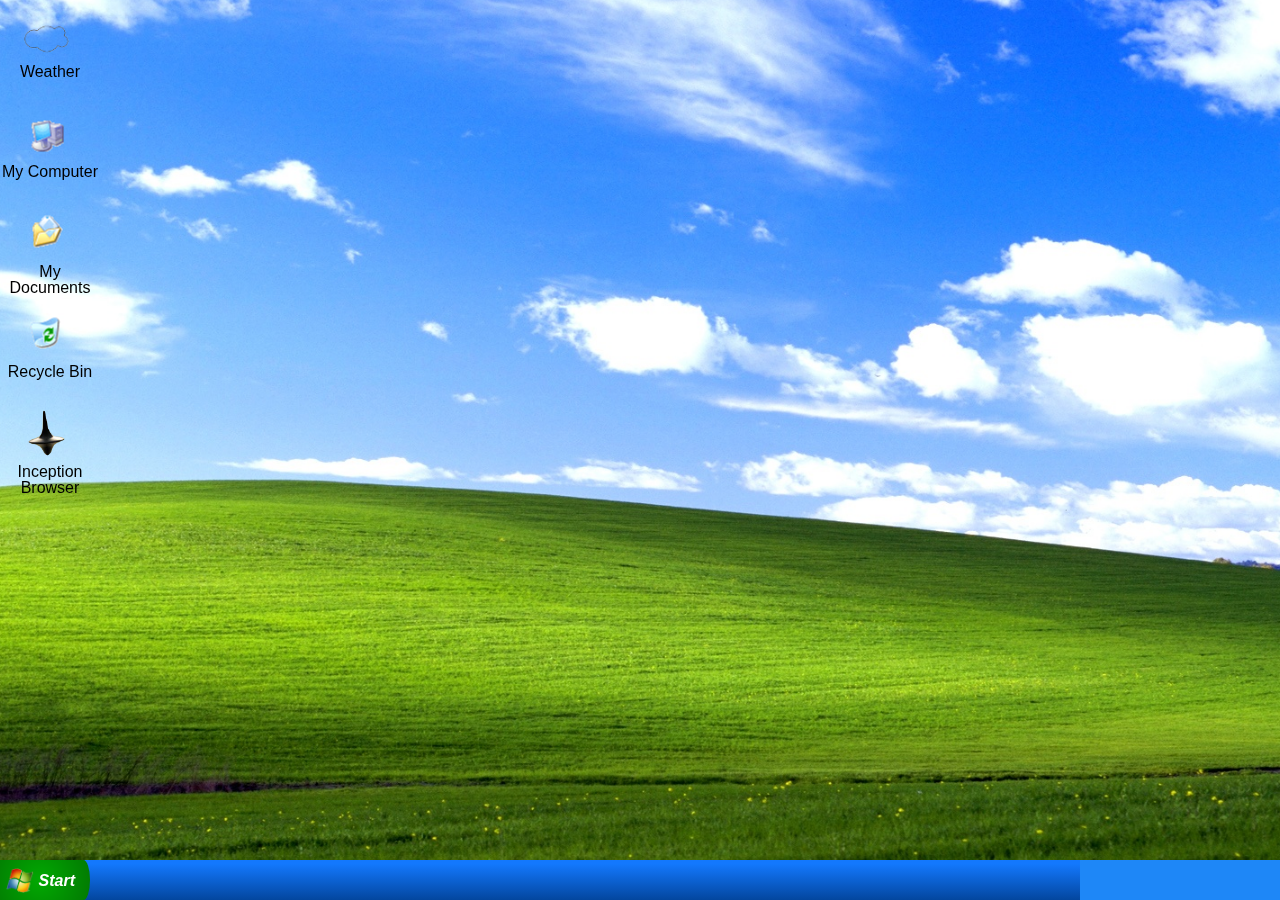
<file: WindowsJS/index.html>
<!DOCTYPE html>
<html lang="en">
    <head>
        <meta charset="utf-8">
        <meta name="description" content="WindowsJS">
        <meta name="viewport" content="width=device-width, initial-scale=1">
        <title> WindowsJS </title>
        <!-- <link rel="stylesheet" href="css/normalize.min.css"> -->
        <link rel="stylesheet" href="css/main.css">
    </head>
  <body>

    <div id="page">

    </div>

    <script src="js/main.js"></script>
  </body>
</html>
</file>
<file: WindowsJS/css/main.css>
/*! normalize.css v3.0.3 | MIT License | github.com/necolas/normalize.css */#desktop .desktop-contain .desktop-icon-contain:active,#desktop .desktop-contain .desktop-icon-contain:hover,#taskbar{opacity:1}html{-ms-text-size-adjust:100%;-webkit-text-size-adjust:100%;box-sizing:border-box;height:100%;width:100%}article,aside,details,figcaption,figure,footer,header,hgroup,main,menu,nav,section,summary{display:block}audio,canvas,progress,video{display:inline-block;vertical-align:baseline}audio:not([controls]){display:none;height:0}[hidden],template{display:none}a{background-color:transparent}a:active,a:hover{outline:0}abbr[title]{border-bottom:1px dotted}mark{background:#ff0;color:#000}sub,sup{line-height:0;position:relative}sup{top:-.5em}sub{bottom:-.25em}svg:not(:root){overflow:hidden}hr{box-sizing:content-box;height:0}pre,textarea{overflow:auto}button,input,optgroup,select,textarea{color:inherit;font:inherit;margin:0}button{overflow:visible}button,select{text-transform:none}button,html input[type=button],input[type=reset],input[type=submit]{-webkit-appearance:button;cursor:pointer}button[disabled],html input[disabled]{cursor:default}button::-moz-focus-inner,input::-moz-focus-inner{border:0;padding:0}input{line-height:normal}input[type=checkbox],input[type=radio]{box-sizing:border-box;padding:0}input[type=number]::-webkit-inner-spin-button,input[type=number]::-webkit-outer-spin-button{height:auto}#page,body{width:100%;height:100%}input[type=search]{-webkit-appearance:textfield;box-sizing:content-box}input[type=search]::-webkit-search-cancel-button,input[type=search]::-webkit-search-decoration{-webkit-appearance:none}optgroup{font-weight:700}*,:after,:before{box-sizing:inherit;font-family:abelregular,arial,sans-serif;-webkit-font-smoothing:antialiased}a,abbr,acronym,address,applet,article,aside,audio,b,big,blockquote,body,canvas,caption,center,cite,code,dd,del,details,dfn,div,dl,dt,em,embed,fieldset,figcaption,figure,footer,form,h1,h2,h3,h4,h5,h6,header,hgroup,html,i,iframe,img,ins,kbd,label,legend,li,mark,menu,nav,object,ol,output,p,pre,q,ruby,s,samp,section,small,span,strike,strong,sub,summary,sup,table,tbody,td,tfoot,th,thead,time,tr,tt,u,ul,var,video{margin:0;padding:0;border:0;font:inherit;vertical-align:baseline}body{margin:0;font-family:abelregular,arial,sans-serif;line-height:1;font-size:1em}ol,ul{list-style:none}table{border-collapse:collapse;border-spacing:0}div{display:block}.abs{position:absolute!important;top:auto;left:auto;right:auto;bottom:auto}#page,#wrapper{position:fixed}#desktop,#page,#wrapper{top:0;left:0}.align_center{text-align:center}.align_right{text-align:right}.float_left{float:left}.float_right{float:right}#page,#wrapper{right:0;bottom:0}#page .login-background{width:100%;height:100%;position:absolute;top:0;left:0;z-index:1;-webkit-transition:background .4s ease;transition:background .4s ease;background:url(../images/windows-xp-wallpaper.jpg) center center no-repeat}#page .login-background .login-form-contain{top:0;left:0;right:0;bottom:0;margin:auto;width:300px;height:500px;background:rgba(0,0,0,.8);position:absolute}#page .login-background .login-form-contain .riskbone-logo{width:200px;margin:50px}#page .login-background .login-form-contain input{display:block;border:1px solid #424242;height:30px;width:220px;margin:20px 40px;background:0 0;color:#fff;text-align:center;-webkit-transition:all .3s ease,border .3s ease;transition:all .3s ease,border .3s ease}#page .login-background .login-form-contain input:focus{background:#000;border:1px solid #03A9F4;outline-color:transparent;outline-style:none}#page .login-background .login-form-contain input:hover{background:#000}#page .login-background .login-form-contain input.error{border:1px solid red}#page .login-background .login-form-contain button{display:block;width:220px;height:30px;margin:20px 40px;text-transform:uppercase;border:1px solid #424242;letter-spacing:2px;background:#fff;-webkit-transition:background .3s ease,border .3s ease;transition:background .3s ease,border .3s ease;cursor:pointer}#page .login-background .login-form-contain button:hover{background:#03A9F4;border:1px solid #03A9F4}#desktop{height:100%;position:absolute;right:0;bottom:0;width:100%}#desktop:before{height:120%;position:absolute;left:-10%;top:-10%;width:120%;background:url(../images/windows-xp-wallpaper.jpg) center center no-repeat;background-size:cover;display:block;content:'';z-index:0;-webkit-transition:all .5s ease;transition:all .5s ease;-ms-transform:scale(1,1);-webkit-transform:scale(1,1);transform:scale(1,1)}#desktop .desktop-contain{height:100%;width:100%;position:fixed;top:0;left:0;right:0;bottom:0;padding:0 0 40px;z-index:1;-webkit-transition:all .5s ease;transition:all .5s ease}#desktop .desktop-contain .desktop-icon-contain{width:98px;height:98px;margin:1px;position:absolute}#desktop .desktop-contain .desktop-icon-contain.selected{background:rgba(0,0,0,.2)}#desktop .desktop-contain .desktop-icon-contain.ui-selected,#desktop .desktop-contain .desktop-icon-contain.ui-selecting{background:#FECA40}.window,.window.window_full{-webkit-background-clip:padding-box}#desktop .desktop-contain .desktop-icon-contain .desktop-icon{display:block;margin:0 auto;max-width:45px;max-height:45px;z-index:1;position:absolute;-webkit-transform:translate(50%,10%);-ms-transform:translate(50%,10%);transform:translate(50%,10%)}.window,.window.window_full.ui-resizable-se{display:none}#desktop .desktop-contain .desktop-icon-contain[icon-type=mydocuments] .label::before{content:'My Documents'}#desktop .desktop-contain .desktop-icon-contain[icon-type=mycomputer] .label::before{content:'My Computer'}#desktop .desktop-contain .desktop-icon-contain[icon-type=recyclebin] .label::before{content:'Recycle Bin'}.window{color:#fff;width:500px;height:300px;top:30px;left:120px;z-index:2;-webkit-transition:all .1s cubic-bezier(.175,.885,.32,1.275);transition:all .1s cubic-bezier(.175,.885,.32,1.275);overflow:hidden}.window.ui-draggable-dragging{-webkit-transition:none;transition:none}.window.window_full{border:0;border-radius:0;-moz-border-radius:0;-webkit-border-radius:0;width:100%;height:-webkit-calc(100% - 40px);height:calc(100% - 40px);left:0;top:0}.window.minimized{top:100%;width:0;height:0}.window .window_inner{padding:0;top:0;left:0;right:0;bottom:0}.window .window_inner .window-top{color:#fff;background:#00f;height:30px;width:100%}.window .window_inner .window-top .float_left{float:left}.window .window_inner .window-top .float_left .window-icon-contain{float:left;display:-webkit-box;display:-ms-flexbox;display:flex;-webkit-box-align:center;-webkit-align-items:center;-ms-flex-align:center;align-items:center;-webkit-box-pack:center;-webkit-justify-content:center;-ms-flex-pack:center;justify-content:center;width:30px;height:30px}.window .window_inner .window-top .float_left .window-icon-contain .window-icon{display:block;max-height:20px;width:100%}.window .window_inner .window-top .float_left .window-title{float:left;display:block;margin:4px 0;font-size:1.4em;text-transform:uppercase;font-family:rajdhanibold,arial,sans-serif;padding-left:5px}.window .window_inner .window-top .float_right{float:right}.window .window_inner .window-top .float_right .window-close,.window .window_inner .window-top .float_right .window-min,.window .window_inner .window-top .float_right .window-resize{width:30px;height:30px;float:left;position:relative;background:0 0;-webkit-transition:background .3s ease;transition:background .3s ease}.window .window_inner .window-top .float_right .close,.window .window_inner .window-top .float_right .min,.window .window_inner .window-top .float_right .res{background-size:cover;position:absolute}.window .window_inner .window_content{background:#fff;color:#000;overflow:auto;top:30px;left:0;right:0;bottom:0}#taskbar{position:absolute;bottom:0;left:0;width:100%;height:40px;background:-webkit-linear-gradient(#1378fd 10%,#03469e);background:linear-gradient(#1378fd 10%,#03469e);border-top:none;z-index:13;display:-webkit-flex;display:-webkit-box;display:-ms-flexbox;display:flex}#taskbar .start-wrapper{width:100px;height:100%;-webkit-transition:background .3s ease;transition:background .3s ease;border-radius:0 20px 20px 0;border-radius:8px/24px;position:absolute;color:#fff;left:-10px}#taskbar .start-wrapper .start-menu{position:absolute;bottom:100%;left:10px;width:350px;color:#000;background:#fff;display:none}#taskbar .start-wrapper .taskbar-icon{width:30px;height:30px}#taskbar .taskbar-dock{height:100%;width:-webkit-calc(100% - 90px);width:calc(100% - 90px);position:absolute;left:90px}#taskbar .taskbar-dock .dock-windows{width:-webkit-calc(100% - 200px);width:calc(100% - 200px);color:#fff;display:-webkit-box;display:-webkit-flex;display:-ms-flexbox;display:flex}#taskbar .taskbar-dock .notification-area{position:absolute;width:200px;height:100%;display:inline-block;right:0;background:#1E87F7;top:0}#taskbar .taskbar-dock .taskbar-icon-contain{width:50px;height:50px;background:0 0;top:0;left:0;position:relative;-webkit-transition:background .3s ease,height .3s ease,width .3s ease,top .3s ease,opacity .5s linear;transition:background .3s ease,height .3s ease,width .3s ease,top .3s ease,opacity .5s linear;border:1px solid rgba(240,248,255,0)}#taskbar .taskbar-dock .taskbar-icon-contain.hidden{opacity:0;height:0;width:0}#taskbar .taskbar-dock .taskbar-icon-contain:hover{background:rgba(240,248,255,.25);border:1px solid rgba(240,248,255,.25);border-radius:5px}#taskbar .taskbar-dock .taskbar-icon-contain:hover .icon-grouping{max-height:80vh;-webkit-transition:max-height .3s ease;transition:max-height .3s ease}#taskbar .taskbar-dock .taskbar-icon-contain .icon-grouping{position:absolute;bottom:50px;left:0;display:block;height:auto;width:100%;max-height:0;overflow:hidden;-webkit-transition:bottom .3s ease,max-height .3s ease;transition:bottom .3s ease,max-height .3s ease;-webkit-transition-delay:0;transition-delay:0;color:#000;border-radius:5px 5px 0 0}#taskbar .taskbar-dock .taskbar-icon-contain .icon-grouping .taskbar-icon-child{width:100%;height:50px;background:rgba(240,248,255,.5);-webkit-transition:background .3s ease;transition:background .3s ease;position:relative;padding-left:40px}#taskbar .taskbar-dock .taskbar-icon-contain .icon-grouping .taskbar-icon-child:hover{background:rgba(240,248,255,.85)}#taskbar .taskbar-dock .taskbar-icon-contain .icon-grouping .taskbar-icon-child::before{content:"";width:-webkit-calc(100% - 40px);width:calc(100% - 40px);text-align:center;height:100%;top:25%;position:absolute;white-space:nowrap;overflow:hidden;text-overflow:ellipsis;padding-right:10px}#taskbar .taskbar-dock .taskbar-icon-contain .icon-grouping .taskbar-icon-child[title=mycomputer]::before{content:"My Computer"}#taskbar .taskbar-dock .taskbar-icon-contain .icon-grouping .taskbar-icon-child[title=mydocuments]::before{content:"My Documents"}#taskbar .taskbar-dock .taskbar-icon-contain .icon-grouping .taskbar-icon-child[title=browser]::before{content:"Inception Browser"}#taskbar .taskbar-dock .taskbar-icon-contain .icon-grouping .taskbar-icon-child[title=recyclebin]::before{content:"Recycle Bin"}#taskbar .taskbar-dock .taskbar-icon-contain .icon-grouping .taskbar-icon-child[title=weather]::before{content:"Weather"}#taskbar .taskbar-dock .taskbar-icon-contain .icon-grouping .taskbar-icon-child .taskbar-icon{width:100%;height:100%}#taskbar .taskbar-dock .taskbar-icon-contain .icon-grouping .taskbar-icon{height:30px}#taskbar .taskbar-dock .taskbar-icon-contain .iconActiveColor{display:none;background:#ff9800;position:absolute;height:0;top:0;left:0;width:100%;-webkit-transition:height .3s ease,top .3s ease;transition:height .3s ease,top .3s ease}#taskbar .taskbar-dock .taskbar-icon-contain .taskbar-icon{width:25px;height:25px}#taskbar .taskbar-dock .taskbar-icon-contain .context-menu{border:1px solid #ff9800;position:absolute;bottom:50%;left:50%;background:rgba(0,0,0,.8);color:#fff;width:100px;height:auto;padding:5px;-webkit-transition:all .3s ease;transition:all .3s ease;z-index:1}#taskbar .taskbar-dock .taskbar-icon-contain .context-menu.hidden{height:0;overflow:hidden;padding:0;border:none}#taskbar .taskbar-dock .taskbar-icon-contain .context-menu li{background:#424242;padding:3px}#taskbar .taskbar-dock .taskbar-icon-contain .context-menu li:hover{background:#303030}@-webkit-keyframes warning{0%,100%{color:#fff}50%{color:#F44336}}@keyframes warning{0%,100%{color:#fff}50%{color:#F44336}}.ui-resizable-helper{border:1px dotted #FF9800}.error{-webkit-animation-name:error;animation-name:error;-webkit-animation-timing-function:ease-in-out;animation-timing-function:ease-in-out;-webkit-animation-iteration-count:1;animation-iteration-count:1;-webkit-animation-duration:.6s;animation-duration:.6s;-webkit-animation-delay:0s;animation-delay:0s}@-webkit-keyframes error{0%,100%,40%{-webkit-transform:rotateY(0);transform:rotateY(0)}20%{-webkit-transform:rotateY(10deg);transform:rotateY(10deg)}60%{-webkit-transform:rotateY(-10deg);transform:rotateY(-10deg)}}@keyframes error{0%,100%,40%{-webkit-transform:rotateY(0);transform:rotateY(0)}20%{-webkit-transform:rotateY(10deg);transform:rotateY(10deg)}60%{-webkit-transform:rotateY(-10deg);transform:rotateY(-10deg)}}.hidden{height:0;width:0;overflow:hidden;border:none;margin:0;padding:0}.xp #taskbar .start-wrapper{-webkit-transition:all .2s linear;transition:all .2s linear;background:-webkit-radial-gradient(circle,#02A902,#027902);background:radial-gradient(circle,#02A902,#027902)}.xp #taskbar .start-wrapper.active{background:-webkit-radial-gradient(circle,#01C101,#018C01);background:radial-gradient(circle,#01C101,#018C01);box-shadow:inset 0 0 10px rgba(0,0,0,.5)}.xp #taskbar .start-wrapper.active .start-menu{display:block}.xp #taskbar .start-wrapper.button-active,.xp #taskbar .start-wrapper:hover{background:-webkit-radial-gradient(circle,#01C101,#018C01);background:radial-gradient(circle,#01C101,#018C01)}.xp #taskbar .start-wrapper .start-icon{height:25px;display:inline-block;position:absolute;left:10px;width:100%;padding:8px}.xp #taskbar .start-wrapper .start-icon::before{background:url(../images/icons/winxp-icon.png) center center no-repeat;content:'';height:100%;width:30px;position:absolute;left:5px;background-size:contain}.xp #taskbar .start-wrapper .start-icon span{color:#fff;position:absolute;right:25px;top:13px;font-weight:700;font-style:italic}.xp #taskbar .start-wrapper .start-menu{position:absolute;bottom:100%;left:10px;width:350px;color:#000;background:#fff;border-radius:5px 5px 0 0;border-right:2px solid #0854B8;display:none}.xp #taskbar .start-wrapper .start-menu .user{background:-webkit-linear-gradient(#03469e 10%,#1378fd);background:linear-gradient(#03469e 10%,#1378fd);border-radius:5px 5px 0 0;height:50px;padding:5px}.xp #taskbar .start-wrapper .start-menu .inner{height:200px}.xp #taskbar .start-wrapper .start-menu .inner ul{display:inline-block;vertical-align:top;width:50%;height:100%;padding:5px}.xp #taskbar .start-wrapper .start-menu .inner .left-list{font-size:1.2em}.xp #taskbar .start-wrapper .start-menu .inner .right-list{font-size:.95em;background:#51A2F9;border-left:2px solid #1276FA}.xp #taskbar .start-wrapper .start-menu .power{background:-webkit-linear-gradient(#1378fd 10%,#03469e);background:linear-gradient(#1378fd 10%,#03469e);height:40px;padding:5px}.xp #taskbar .dock-windows .taskbar-icon-contain{display:inline-block;width:185px;padding-left:40px}.xp #taskbar .dock-windows .taskbar-icon-contain::before{content:"";width:-webkit-calc(100% - 40px);width:calc(100% - 40px);text-align:center;height:100%;top:25%;position:absolute;padding-right:10px;white-space:nowrap;overflow:hidden;text-overflow:ellipsis}.xp #taskbar .dock-windows .taskbar-icon-contain[title=mycomputer]::before{content:"My Computer"}.xp #taskbar .dock-windows .taskbar-icon-contain[title=mydocuments]::before{content:"My Documents"}.xp #taskbar .dock-windows .taskbar-icon-contain[title=browser]::before{content:"Inception Browser"}.xp #taskbar .dock-windows .taskbar-icon-contain[title=recyclebin]::before{content:"Recycle Bin"}.xp #taskbar .dock-windows .taskbar-icon-contain[title=weather]::before{content:"Weather"}.xp #taskbar .dock-windows .taskbar-icon-contain .taskbar-icon{width:30px;height:30px}.xp #taskbar .dock-windows .taskbar-icon-contain .taskbar-icon::before{background-image:url(../images/icons/icons-xp.png);height:40px;width:35px;background-size:130px;position:absolute;left:0;top:0;content:""}.xp #taskbar .dock-windows .taskbar-icon-contain .taskbar-icon.mycomputer::before{background-position:0 0}.xp #taskbar .dock-windows .taskbar-icon-contain .taskbar-icon.mydocuments::before{background-position:0 -103px}.xp #taskbar .dock-windows .taskbar-icon-contain .taskbar-icon.recyclebin::before{background-position:-4px -68px}.xp #taskbar .dock-windows .taskbar-icon-contain .taskbar-icon.browser::before{background-position:6px 3px;background-image:url(../images/icons/spin-top.png);background-size:75%;background-repeat:no-repeat}.xp #taskbar .dock-windows .taskbar-icon-contain .taskbar-icon.weather::before{background-size:85%;background-repeat:no-repeat;background-image:url(../images/icons/weather.png);background-position:5px 10px;-webkit-filter:brightness(3);filter:brightness(3)}.xp #taskbar .dock-windows .taskbar-icon-contain .taskbar-icon-child .taskbar-icon.weather::before{filter:none;-webkit-filter:none}.xp .window{border-radius:3px;border:2px solid #0752B5}.xp .window .window_inner .window-top{background:-webkit-linear-gradient(#1378fd 10%,#03469e);background:linear-gradient(#1378fd 10%,#03469e)}.xp .window .window_inner .window-top .float_right .close,.xp .window .window_inner .window-top .float_right .min,.xp .window .window_inner .window-top .float_right .res{background-image:url(../images/winxp-window-controls.png);width:100%;height:100%;opacity:.8;border-radius:6px;-webkit-transition:all .3s ease;transition:all .3s ease}.xp .window .window_inner .window-top .float_right .close:hover,.xp .window .window_inner .window-top .float_right .min:hover,.xp .window .window_inner .window-top .float_right .res:hover{opacity:1}.xp .window .window_inner .window-top .float_right .min{background-position:0 0}.xp .window .window_inner .window-top .float_right .res{background-position:-29px 0}.xp .window .window_inner .window-top .float_right .close{background-position:32px 0}.xp .window .window_inner .window-icon{background-image:url(../images/icons/icons-xp.png);height:100%;width:100%;background-size:80px}.xp .window .window_inner .window-icon.browser,.xp .window .window_inner .window-icon.weather{background-image:url(../images/icons/spin-top.png);background-size:contain;background-repeat:no-repeat;background-position:8px -1px}.xp .window .window_inner .window-icon.weather{background-image:url(../images/icons/weather.png);background-position:0 0;-webkit-filter:brightness(3);filter:brightness(3)}.xp .window.recyclebin .window_inner .window-icon{background-position:4px 86px}.xp .window.mycomputer .window_inner .window-icon{background-position:2px 0}.xp .window.mydocuments .window_inner .window-icon{background-position:6px 65px}.xp .window.mycomputer .window_content .address-bar,.xp .window.mycomputer .window_content .file-menu,.xp .window.mycomputer .window_content .nav-menu,.xp .window.mydocuments .window_content .address-bar,.xp .window.mydocuments .window_content .file-menu,.xp .window.mydocuments .window_content .nav-menu,.xp .window.recyclebin .window_content .address-bar,.xp .window.recyclebin .window_content .file-menu,.xp .window.recyclebin .window_content .nav-menu{font-size:12px;width:100%;border-bottom:2px solid gray;background-color:#EFEDD8;overflow:hidden}.xp .window.mycomputer .window_content .address-bar ul,.xp .window.mycomputer .window_content .file-menu ul,.xp .window.mycomputer .window_content .nav-menu ul,.xp .window.mydocuments .window_content .address-bar ul,.xp .window.mydocuments .window_content .file-menu ul,.xp .window.mydocuments .window_content .nav-menu ul,.xp .window.recyclebin .window_content .address-bar ul,.xp .window.recyclebin .window_content .file-menu ul,.xp .window.recyclebin .window_content .nav-menu ul{height:100%}.xp .window.mycomputer .window_content .address-bar ul>li,.xp .window.mycomputer .window_content .file-menu ul>li,.xp .window.mycomputer .window_content .nav-menu ul>li,.xp .window.mydocuments .window_content .address-bar ul>li,.xp .window.mydocuments .window_content .file-menu ul>li,.xp .window.mydocuments .window_content .nav-menu ul>li,.xp .window.recyclebin .window_content .address-bar ul>li,.xp .window.recyclebin .window_content .file-menu ul>li,.xp .window.recyclebin .window_content .nav-menu ul>li{height:100%;padding:5px;display:inline-block;text-align:center;vertical-align:middle}.xp .window.mycomputer .window_content .address-bar ul>li:hover,.xp .window.mycomputer .window_content .file-menu ul>li:hover,.xp .window.mycomputer .window_content .nav-menu ul>li:hover,.xp .window.mydocuments .window_content .address-bar ul>li:hover,.xp .window.mydocuments .window_content .file-menu ul>li:hover,.xp .window.mydocuments .window_content .nav-menu ul>li:hover,.xp .window.recyclebin .window_content .address-bar ul>li:hover,.xp .window.recyclebin .window_content .file-menu ul>li:hover,.xp .window.recyclebin .window_content .nav-menu ul>li:hover{box-shadow:0 0 2px gray;border-radius:2px}.xp .window.mycomputer .window_content .file-menu,.xp .window.mydocuments .window_content .file-menu,.xp .window.recyclebin .window_content .file-menu{height:20px}.xp .window.mycomputer .window_content .nav-menu,.xp .window.mydocuments .window_content .nav-menu,.xp .window.recyclebin .window_content .nav-menu{height:40px}.xp .window.mycomputer .window_content .nav-menu ul>li,.xp .window.mydocuments .window_content .nav-menu ul>li,.xp .window.recyclebin .window_content .nav-menu ul>li{width:60px}.xp .window.mycomputer .window_content .address-bar,.xp .window.mydocuments .window_content .address-bar,.xp .window.recyclebin .window_content .address-bar{height:20px}.xp .window.mycomputer .window_content .address-bar ul>li:nth-child(2),.xp .window.mydocuments .window_content .address-bar ul>li:nth-child(2),.xp .window.recyclebin .window_content .address-bar ul>li:nth-child(2){padding:0}.xp .window.mycomputer .window_content .left-side,.xp .window.mycomputer .window_content .right-side,.xp .window.mydocuments .window_content .left-side,.xp .window.mydocuments .window_content .right-side,.xp .window.recyclebin .window_content .left-side,.xp .window.recyclebin .window_content .right-side{display:inline-block;height:-webkit-calc(100% - 80px);height:calc(100% - 80px);position:absolute;overflow:auto}.xp .window.mycomputer .window_content .left-side,.xp .window.mydocuments .window_content .left-side,.xp .window.recyclebin .window_content .left-side{background-color:#7292E0;width:100px;left:0}.xp .window.mycomputer .window_content .right-side,.xp .window.mydocuments .window_content .right-side,.xp .window.recyclebin .window_content .right-side{background-color:#fff;width:-webkit-calc(100% - 100px);width:calc(100% - 100px);right:0}.xp #desktop .desktop-contain .desktop-icon-contain[icon-type=mycomputer] .desktop-icon{background:url(../images/icons/icons-xp.png) 0 4px}.xp #desktop .desktop-contain .desktop-icon-contain[icon-type=mydocuments] .desktop-icon{background:url(../images/icons/icons-xp.png) 0 -120px}.xp #desktop .desktop-contain .desktop-icon-contain[icon-type=recyclebin] .desktop-icon{background:url(../images/icons/icons-xp.png) -5px -79px}.xp #desktop .desktop-contain .desktop-icon-contain .desktop-icon{width:100%;height:100%;background-repeat:no-repeat;background-size:contain}.win7 #taskbar{background:0 0;border-top:1px solid #0f84f6;box-shadow:0 -1px 5px rgba(0,0,0,.5)}.win7 #taskbar::before{background:-webkit-linear-gradient(#1378fd 10%,#03469e);background:linear-gradient(#1378fd 10%,#03469e);-webkit-filter:blur(2px);filter:blur(2px);content:'';width:100%;height:100%;opacity:.7}.win7 #taskbar .start-wrapper{-webkit-transition:all .1s linear;transition:all .1s linear}.win7 #taskbar .start-wrapper.active .start-icon::before{-webkit-filter:brightness(1.2);filter:brightness(1.2)}.win7 #taskbar .start-wrapper.active .start-menu{display:block}.win7 #taskbar .start-wrapper .start-icon{height:100%;display:inline-block;position:absolute;width:100%;left:-10px;-webkit-transition:all .3s ease;transition:all .3s ease}.win7 #taskbar .start-wrapper .start-icon::before{background:url(../images/StartWin7.png) center center no-repeat;content:'';height:100%;width:100%;position:absolute;top:0;left:5px;background-size:contain;-webkit-transition:all .3s ease;transition:all .3s ease}.win7 #taskbar .start-wrapper .start-icon:hover::before{-webkit-filter:brightness(1.1);filter:brightness(1.1)}.win7 #taskbar .start-wrapper .start-icon span{display:none}.win7 #taskbar .taskbar-dock .dock-windows{height:100%}.win7 #taskbar .taskbar-dock .dock-windows .taskbar-icon-contain{display:inline-block;width:60px;overflow:hidden;height:100%;-webkit-transition:all .3s ease;transition:all .3s ease}.win7 #taskbar .taskbar-dock .dock-windows .taskbar-icon-contain::before{content:'';-webkit-transition:all .3s ease;transition:all .3s ease}.win7 #taskbar .taskbar-dock .dock-windows .taskbar-icon-contain:hover{background:0 0;border:1px solid rgba(72,71,71,.75)}.win7 #taskbar .taskbar-dock .dock-windows .taskbar-icon-contain:hover::before{height:100%;width:100%;position:absolute;background:-webkit-linear-gradient(top left,rgba(255,255,255,.7) 10%,rgba(255,255,255,0) 40%);background:linear-gradient(to bottom right,rgba(255,255,255,.7) 10%,rgba(255,255,255,0) 40%);border:1px solid rgba(220,218,218,.5)}.win7 #taskbar .taskbar-dock .dock-windows .taskbar-icon-contain .taskbar-icon{width:100%;height:30px}.win7 #taskbar .taskbar-dock .dock-windows .taskbar-icon-contain .taskbar-icon::before{background-image:url(../images/icons/icons-7.png);height:35px;width:45px;background-size:130px;position:absolute;left:4px;top:0;content:""}.win7 #taskbar .taskbar-dock .dock-windows .taskbar-icon-contain .taskbar-icon.mycomputer::before{background-position:5px 0}.win7 #taskbar .taskbar-dock .dock-windows .taskbar-icon-contain .taskbar-icon.mydocuments::before{background-position:5px -105px;top:2px}.win7 #taskbar .taskbar-dock .dock-windows .taskbar-icon-contain .taskbar-icon.recyclebin::before{background-position:2px -72px;top:2px}.win7 #taskbar .taskbar-dock .dock-windows .taskbar-icon-contain .taskbar-icon.browser::before{background-position:6px 3px;background-image:url(../images/icons/spin-top.png);background-size:75%;background-repeat:no-repeat}.win7 #taskbar .taskbar-dock .dock-windows .taskbar-icon-contain .taskbar-icon.weather::before{background-size:85%;background-repeat:no-repeat;background-image:url(../images/icons/weather.png);background-position:5px 10px;-webkit-filter:brightness(3);filter:brightness(3)}.win7 #taskbar .taskbar-dock .dock-windows .taskbar-icon-contain .taskbar-icon-child .taskbar-icon.weather::before{filter:none;-webkit-filter:none}.win7 #taskbar .taskbar-dock .notification-area{background:0 0}.win7 #desktop::before{background:url(../images/windows-7-wallpaper.jpg) 0 4px;left:0;top:-10%;width:100%;height:110%;background-size:cover}.win7 #desktop .desktop-contain .window{border-radius:3px;background-color:#619bb9;border:1px solid #102a3e;background:-webkit-linear-gradient(top,rgba(50,123,165,.75),rgba(46,75,90,.75) 50%,rgba(92,176,220,.75));background:linear-gradient(top,rgba(50,123,165,.75),rgba(46,75,90,.75) 50%,rgba(92,176,220,.75));box-shadow:inset 0 0 1px #fff}.win7 #desktop .desktop-contain .window::before{content:'';width:100%;height:100%;background:url(../images/lines.png) 0;position:absolute}.win7 #desktop .desktop-contain .window .window_inner{width:98%;height:98%;margin:0 auto}.win7 #desktop .desktop-contain .window .window_inner .window-top{background:0 0}.win7 #desktop .desktop-contain .window .window_inner .window-top .float_right .window-close,.win7 #desktop .desktop-contain .window .window_inner .window-top .float_right .window-min,.win7 #desktop .desktop-contain .window .window_inner .window-top .float_right .window-resize{height:25px;width:20px}.win7 #desktop .desktop-contain .window .window_inner .window-top .float_right .window-close{width:41px}.win7 #desktop .desktop-contain .window .window_inner .window-top .float_right .close,.win7 #desktop .desktop-contain .window .window_inner .window-top .float_right .min,.win7 #desktop .desktop-contain .window .window_inner .window-top .float_right .res{background-image:url(../images/win7-window-controls.png);background-repeat:no-repeat;width:100%;height:100%;opacity:.8;-webkit-transition:all .3s ease;transition:all .3s ease}.win7 #desktop .desktop-contain .window .window_inner .window-top .float_right .close:hover,.win7 #desktop .desktop-contain .window .window_inner .window-top .float_right .min:hover,.win7 #desktop .desktop-contain .window .window_inner .window-top .float_right .res:hover{opacity:1}.win7 #desktop .desktop-contain .window .window_inner .window-top .float_right .min{background-position:0 0;border-radius:0 0 0 10px}.win7 #desktop .desktop-contain .window .window_inner .window-top .float_right .res{background-position:-21px 0}.win7 #desktop .desktop-contain .window .window_inner .window-top .float_right .close{background-position:-41px 0;border-radius:0 0 10px}.win7 #desktop .desktop-contain .desktop-icon-contain[icon-type=mycomputer] .desktop-icon{background:url(../images/icons/icons-7.png) 0 4px}.win7 #desktop .desktop-contain .desktop-icon-contain[icon-type=mydocuments] .desktop-icon{background:url(../images/icons/icons-7.png) 0 -122px;height:40px}.win7 #desktop .desktop-contain .desktop-icon-contain[icon-type=recyclebin] .desktop-icon{background:url(../images/icons/icons-7.png) -5px -83px;height:40px}.win7 #desktop .desktop-contain .desktop-icon-contain .desktop-icon{width:100%;height:100%;background-repeat:no-repeat;background-size:contain}.win10{color:#fff}.win10 #taskbar{background:0 0;box-shadow:0 -1px 5px rgba(0,0,0,.5)}.win10 #taskbar::before{content:'';background:#001531;width:100%;height:100%}.win10 #taskbar .start-wrapper{-webkit-transition:all .1s linear;transition:all .1s linear}.win10 #taskbar .start-wrapper.active .start-icon{background:rgba(99,99,99,.5)}.win10 #taskbar .start-wrapper .start-icon:hover::before,.win10 #taskbar .start-wrapper.active .start-icon::before{background:url(../images/StartWin10.png) 34px -30px no-repeat;top:1px}.win10 #taskbar .start-wrapper.active .start-menu{display:block}.win10 #taskbar .start-wrapper .start-icon{height:100%;display:inline-block;position:absolute;width:100%;left:-10px;-webkit-transition:background .3s ease;transition:background .3s ease;overflow:hidden}.win10 #taskbar .start-wrapper .start-icon::before{background:url(../images/StartWin10.png) 35px 30px no-repeat;content:'';height:60px;width:100%;position:absolute;top:-25px;left:5px;background-size:contain}.win10 #taskbar .start-wrapper .start-icon span{display:none}.win10 #taskbar .taskbar-dock .dock-windows{height:100%}.win10 #taskbar .taskbar-dock .dock-windows .taskbar-icon-contain{display:inline-block;width:60px;overflow:hidden;height:100%;-webkit-transition:all .3s ease;transition:all .3s ease;margin-right:1px;border:none}.win10 #taskbar .taskbar-dock .dock-windows .taskbar-icon-contain::before{content:'';-webkit-transition:border .3s ease;transition:border .3s ease;border-bottom:3px solid #03a9f4;width:80%;height:100%;position:absolute;left:10%}.win10 #taskbar .taskbar-dock .dock-windows .taskbar-icon-contain:hover{background:0 0}.win10 #taskbar .taskbar-dock .dock-windows .taskbar-icon-contain:hover::before{height:100%;width:100%;position:absolute;background:rgba(255,255,255,.2);border-bottom:3px solid #2CBCFD;left:0}.win10 #taskbar .taskbar-dock .dock-windows .taskbar-icon-contain .taskbar-icon{width:100%;height:30px}.win10 #taskbar .taskbar-dock .dock-windows .taskbar-icon-contain .taskbar-icon::before{background-image:url(../images/icons/icons-7.png);height:35px;width:45px;background-size:130px;position:absolute;left:4px;top:0;content:""}.win10 #taskbar .taskbar-dock .dock-windows .taskbar-icon-contain .taskbar-icon.mycomputer::before{background-position:5px 0}.win10 #taskbar .taskbar-dock .dock-windows .taskbar-icon-contain .taskbar-icon.mydocuments::before{background-position:5px -105px;top:2px}.win10 #taskbar .taskbar-dock .dock-windows .taskbar-icon-contain .taskbar-icon.recyclebin::before{background-position:2px -72px;top:2px}.win10 #taskbar .taskbar-dock .dock-windows .taskbar-icon-contain .taskbar-icon.browser::before{background-position:6px 3px;background-image:url(../images/icons/spin-top.png);background-size:75%;background-repeat:no-repeat}.win10 #taskbar .taskbar-dock .dock-windows .taskbar-icon-contain .taskbar-icon.weather::before{background-size:85%;background-repeat:no-repeat;background-image:url(../images/icons/weather.png);background-position:5px 10px;-webkit-filter:brightness(3);filter:brightness(3)}.win10 #taskbar .taskbar-dock .dock-windows .taskbar-icon-contain .taskbar-icon-child .taskbar-icon.weather::before{filter:none;-webkit-filter:none}.win10 #taskbar .taskbar-dock .notification-area{background:0 0}.win10 #desktop::before{background:url(../images/windows-10-wallpaper.jpg) 0 4px;left:0;top:-10%;width:100%;height:110%;background-size:cover}.win10 #desktop .desktop-contain .window{border-radius:1px;color:#000;box-shadow:0 0 10px #000}.win10 #desktop .desktop-contain .window .window_inner{background:#fff;color:#000}.win10 #desktop .desktop-contain .window .window_inner .window-top{background:0 0;color:#000;border-bottom:1px solid #ccc}.win10 #desktop .desktop-contain .window .window_inner .window-top .float_right .window-close,.win10 #desktop .desktop-contain .window .window_inner .window-top .float_right .window-min,.win10 #desktop .desktop-contain .window .window_inner .window-top .float_right .window-resize{height:25px;width:30px;text-align:center}.win10 #desktop .desktop-contain .window .window_inner .window-top .float_right .window-close::before,.win10 #desktop .desktop-contain .window .window_inner .window-top .float_right .window-min::before,.win10 #desktop .desktop-contain .window .window_inner .window-top .float_right .window-resize::before{width:100%;height:100%;vertical-align:sub}.win10 #desktop .desktop-contain .window .window_inner .window-top .float_right .window-close:hover,.win10 #desktop .desktop-contain .window .window_inner .window-top .float_right .window-min:hover,.win10 #desktop .desktop-contain .window .window_inner .window-top .float_right .window-resize:hover{background:#ccc}.win10 #desktop .desktop-contain .window .window_inner .window-top .float_right .window-close .close,.win10 #desktop .desktop-contain .window .window_inner .window-top .float_right .window-close .min,.win10 #desktop .desktop-contain .window .window_inner .window-top .float_right .window-close .res,.win10 #desktop .desktop-contain .window .window_inner .window-top .float_right .window-min .close,.win10 #desktop .desktop-contain .window .window_inner .window-top .float_right .window-min .min,.win10 #desktop .desktop-contain .window .window_inner .window-top .float_right .window-min .res,.win10 #desktop .desktop-contain .window .window_inner .window-top .float_right .window-resize .close,.win10 #desktop .desktop-contain .window .window_inner .window-top .float_right .window-resize .min,.win10 #desktop .desktop-contain .window .window_inner .window-top .float_right .window-resize .res{display:none}.win10 #desktop .desktop-contain .window .window_inner .window-top .float_right .window-min::before{content:'\2574'}.win10 #desktop .desktop-contain .window .window_inner .window-top .float_right .window-resize::before{content:'\25FB'}.win10 #desktop .desktop-contain .window .window_inner .window-top .float_right .window-close::before{content:'\2715'}.win10 #desktop .desktop-contain .window .window_inner .window-top .float_right .window-close:hover{background:#ec0505}.win10 #desktop .desktop-contain .window .window_inner .window_content{padding-top:5px}.win10 #desktop .desktop-contain .desktop-icon-contain .label::before{text-shadow:1px 1px 2px #000}.win10 #desktop .desktop-contain .desktop-icon-contain .desktop-icon{width:100%;height:100%;background-repeat:no-repeat;background-size:contain}.win10 #desktop .desktop-contain .desktop-icon-contain .desktop-icon.mycomputer{background:url(../images/icons/icons-xp.png) 0 4px}.win10 #desktop .desktop-contain .desktop-icon-contain .desktop-icon.mydocuments{background:url(../images/icons/icons-xp.png) 0 -120px}.win10 #desktop .desktop-contain .desktop-icon-contain .desktop-icon.recyclebin{background:url(../images/icons/icons-xp.png) 0 -79px}.switch{font-weight:700;text-shadow:0 1px #808d93,-1px 0 #cdd2d5,-1px 2px #808d93,-2px 1px #cdd2d5,-2px 3px #808d93,-3px 2px #cdd2d5,-3px 4px #808d93,-4px 3px #cdd2d5,-4px 5px #808d93,-5px 4px #cdd2d5,-5px 6px #808d93,-6px 5px #cdd2d5,-6px 7px #808d93,-7px 6px #cdd2d5,-7px 8px #808d93,-8px 7px #cdd2d5}.desktop-icon-contain .label{position:absolute;width:100%;bottom:0;height:40px}.desktop-icon-contain .label::before{position:absolute;bottom:0;content:"";text-align:center;width:100%;top:0}.desktop-icon-contain[icon-type=weather] .desktop-icon{background:url(../images/icons/weather.png) 0 15px no-repeat;background-size:contain}.desktop-icon-contain[icon-type=weather] .label::before{content:"Weather"}.desktop-icon-contain[icon-type=browser] .desktop-icon{background:url(../images/icons/spin-top.png) 5px 0 no-repeat;background-size:contain}.desktop-icon-contain[icon-type=browser] .label::before{content:"Inception Browser"}.browser .window_content iframe{width:100%;height:-webkit-calc(100% - 30px);height:calc(100% - 30px)}
</file>
